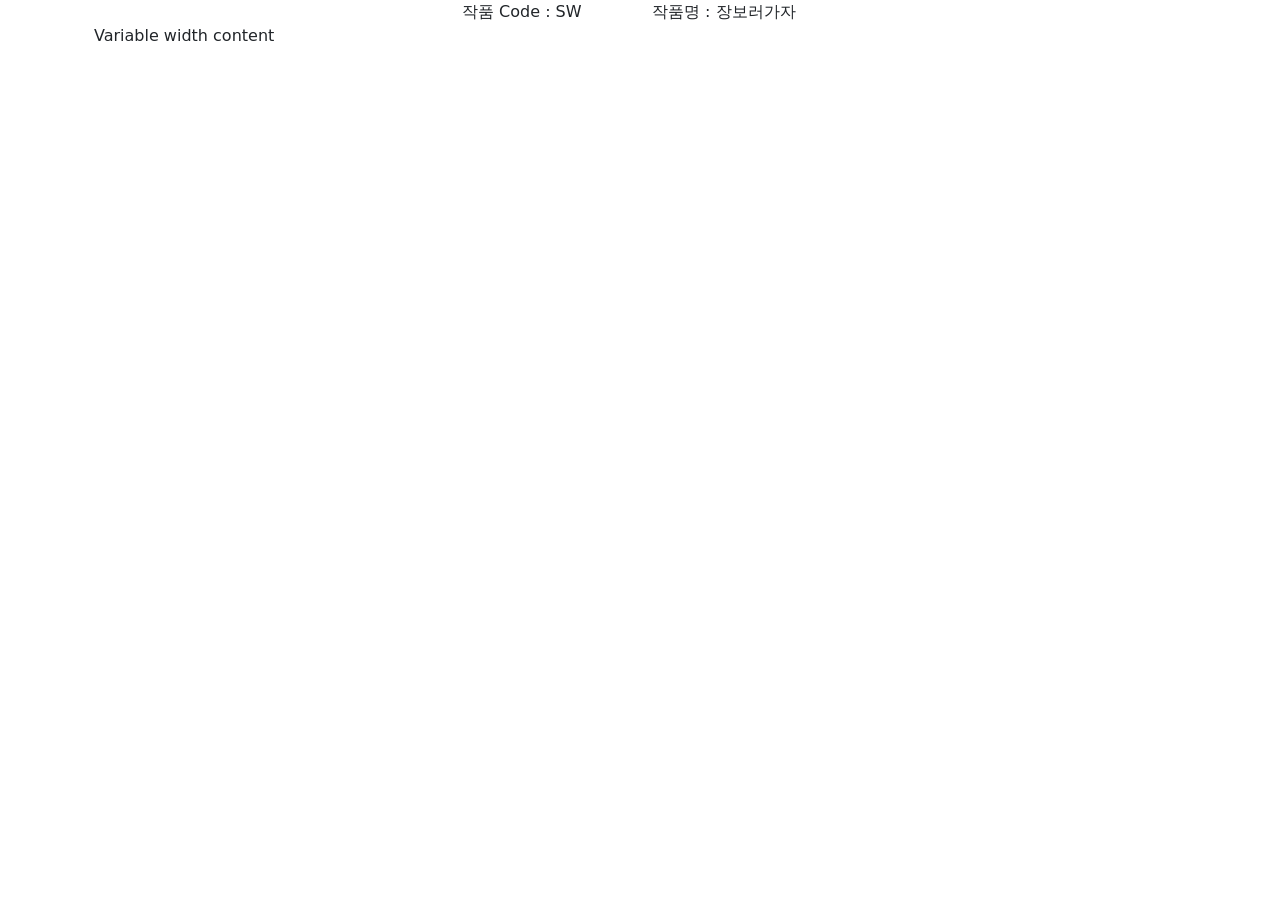
<file: html/hw_Image01.html>
<!DOCTYPE html>
<html>
    <head>
        <meta charset="utf-8" />
        <meta name="viewport" content="width=device-width, initial-scale=1">
        <link href="https://cdn.jsdelivr.net/npm/bootstrap@5.1.3/dist/css/bootstrap.min.css" rel="stylesheet" integrity="sha384-1BmE4kWBq78iYhFldvKuhfTAU6auU8tT94WrHftjDbrCEXSU1oBoqyl2QvZ6jIW3" crossorigin="anonymous">
        <title>HW - AROUND 레이싱 휠</title>
        <style>
        </style>
    </head>
    <body>
        <div class="container">
            <div class="row justify-content-md-center">
                <div class="col col-lg-2">
                    작품 Code : SW
                </div>
                <div class="col col-lg-2">
                    작품명 : 장보러가자
                </div>
                <div class="row">
                    <div class="col-md-auto">
                        Variable width content
                    </div>
                </div>
            </div>
        </div>
        <script src="https://cdn.jsdelivr.net/npm/bootstrap@5.1.3/dist/js/bootstrap.bundle.min.js" integrity="sha384-ka7Sk0Gln4gmtz2MlQnikT1wXgYsOg+OMhuP+IlRH9sENBO0LRn5q+8nbTov4+1p" crossorigin="anonymous"></script>
    </body>
</html>
</file>
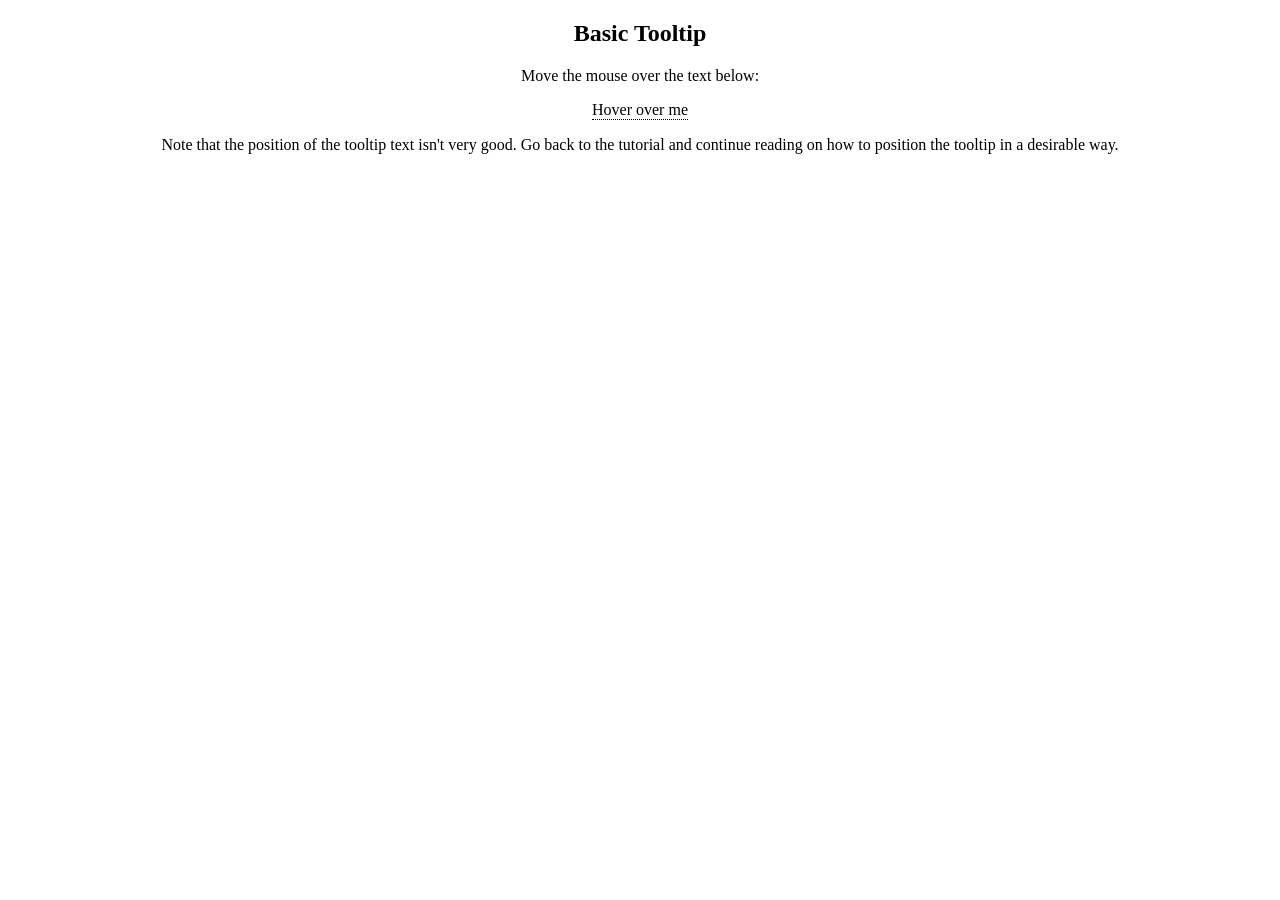
<file: html/popuplayer.html>
<!DOCTYPE html>
<html>
<style>
.tooltip {
  position: relative;
  display: inline-block;
  border-bottom: 1px dotted black;
}

.tooltip .tooltiptext {
  visibility: hidden;
  width: 120px;
  height:120px;
  background-color: black;
  color: #fff;
  text-align: center;
  border-radius: 6px;
  padding: 5px 0;
  opacity: 0;

  transition: opacity 3s, width 3s, height 3s;


  /* Position the tooltip */
  position: absolute;
  z-index: 1;
}

.tooltip:hover .tooltiptext {
  visibility: visible;
    width: 300px;
    height:300px;
    opacity: 1;


}
</style>
<body style="text-align:center;">

<h2>Basic Tooltip</h2>

<p>Move the mouse over the text below:</p>

<div class="tooltip">Hover over me
  <span class="tooltiptext">3조 robot 
    <br><br>
    <tr>이것은 로봇청소기로 졸업작품이다</tr>
    <br>    <br>

    <tr>참여자 | 떙떙떙 외 5명</tr>
    <br><br>
    <tr>기타 설명 블라블라브랄</tr>

  </span>
    
</div>

<p>Note that the position of the tooltip text isn't very good. Go back to the tutorial and continue reading on how to position the tooltip in a desirable way.</p>

</body>
</html>
</file>
